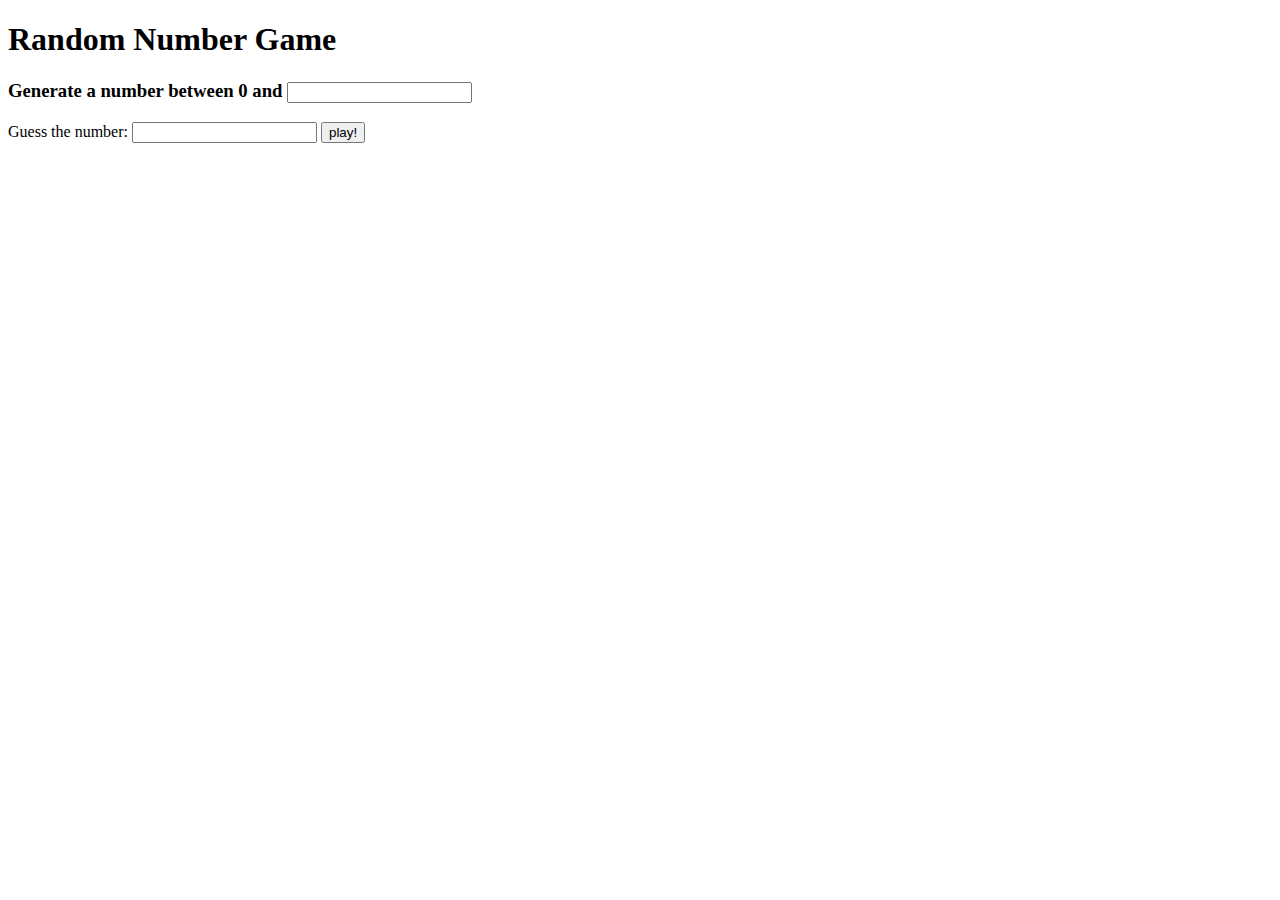
<file: chapter_4 assignment_7/index.html>
<!DOCTYPE html>
<html>
  <head>
    <title>Vanilla Challenge</title>
    <meta charset="UTF-8" />
    <link rel="stylesheet" href="style.css" />
  </head>
  <body>
    <h1>Random Number Game</h1>
    <form>
      <h3>
        Generate a number between 0 and
        <input type="number" id="max-num-input" />
      </h3>
      <span
        >Guess the number: <input type="number" id="guess-num-input" />
        <input type="submit" id="play-btn" value="play!"
      /></span>
    </form>
    <div id="results-part" class="hidden-results">
      <span
        >you chose: <span id="my-chose-num"></span>, the machine chose:
        <span id="machine-chose-num"></span></span
      ><br />
      <b id="game-results"></b>
    </div>
    <script src="index.js"></script>
  </body>
</html>
</file>
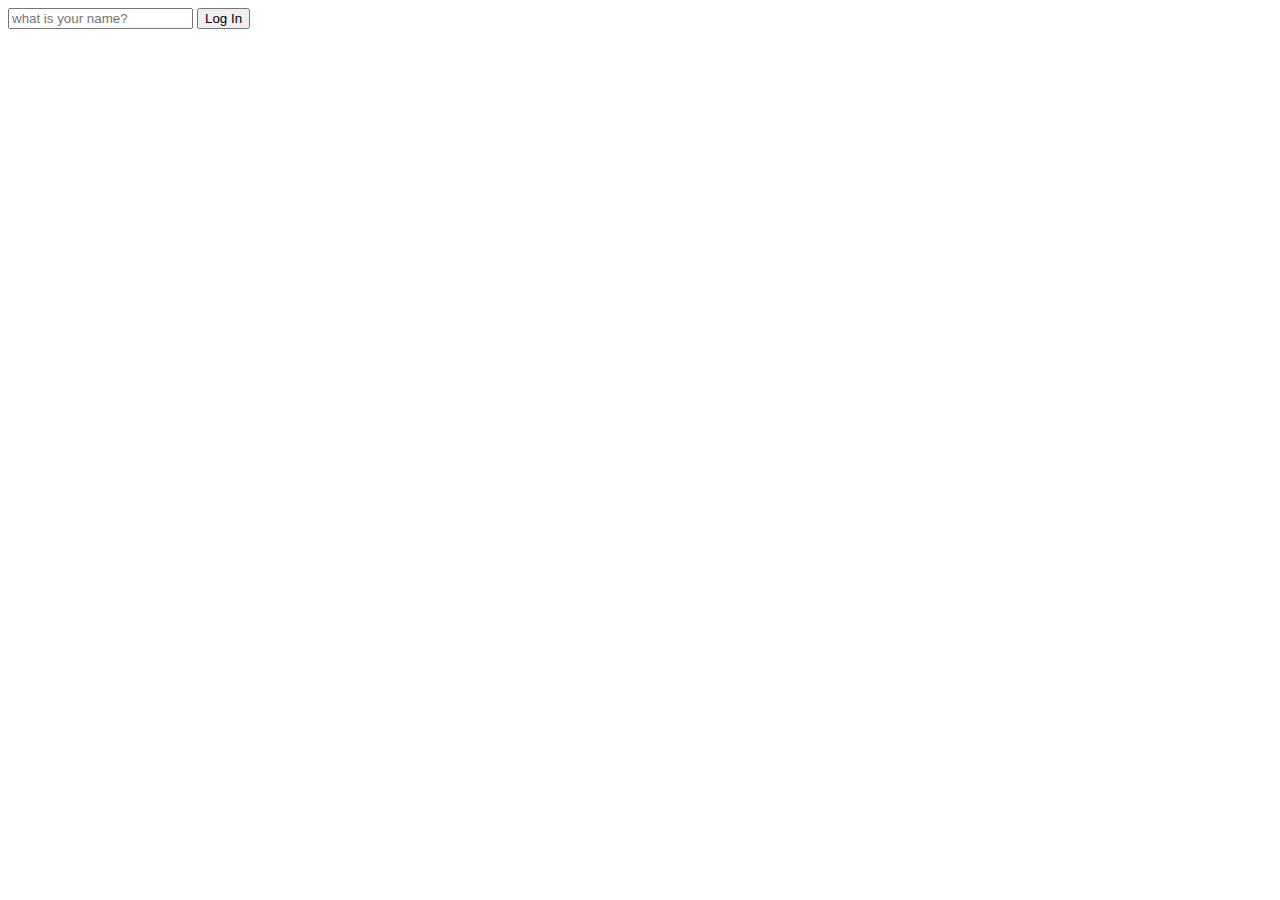
<file: chapter_4/index.html>
<!DOCTYPE html>
<html lang="en">
  <head>
    <meta charset="UTF-8" />
    <meta http-equiv="X-UA-Compatible" content="IE=edge" />
    <meta name="viewport" content="width=device-width, initial-scale=1.0" />
    <title>Momentum App</title>
    <link rel="stylesheet" href="style.css">
  </head>
  <body>
    <form id="login-form" class="hidden">
      <input
        required
        maxlength="15"
        type="text"
        placeholder="what is your name?"
      />
      <input type="submit" value="Log In"></input>
    </form>
    <!--<a href="http://nomadcoders.co">Go to courses</a>-->
    <h1 id="greeting" class="hidden"></h1>
    <script src="app.js"></script>
  </body>
</html>
</file>
<file: chapter_4 assignment_7/style.css>
.hidden-results {
  display: none;
}
</file>
<file: chapter_4/style.css>
.hidden {
  display: none;
}
</file>
